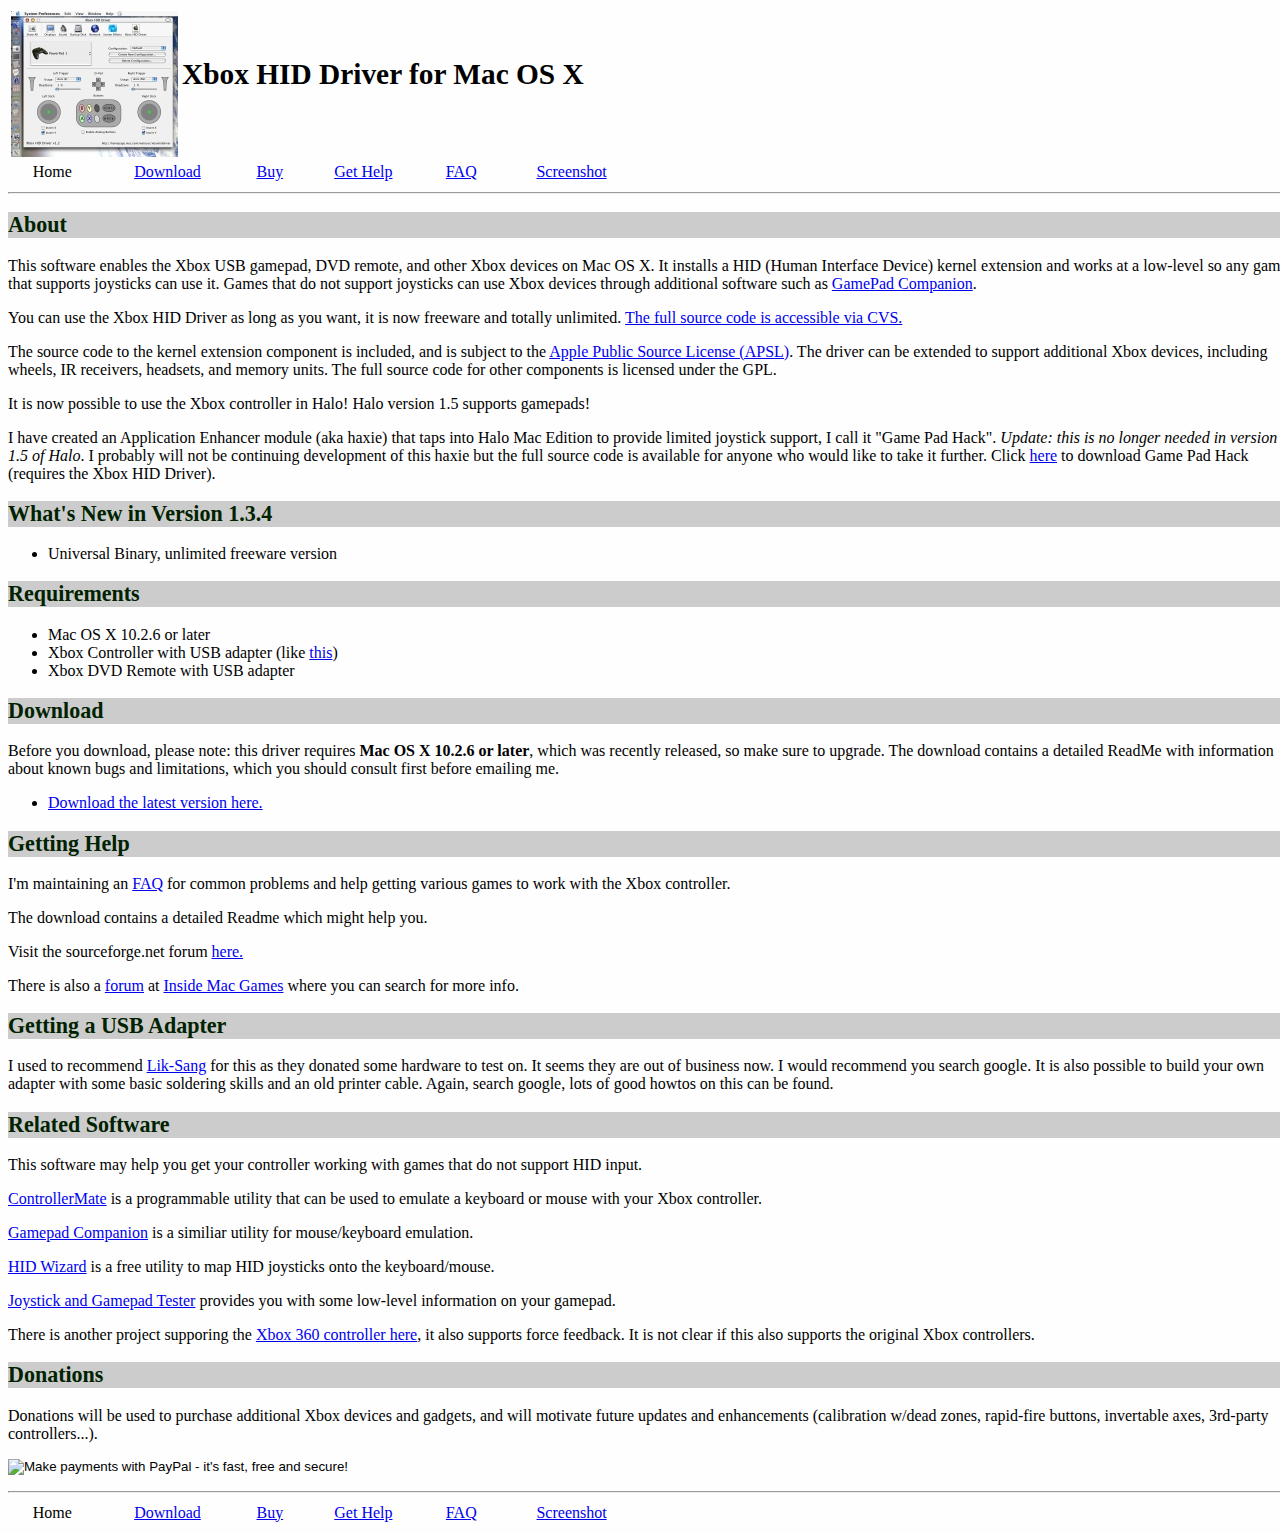
<file: website/index.html>
<html>
	<head>
		<title>Xbox HID Driver for Mac OS X</title>
		<link rel=stylesheet type="text/css" href=xboxhid.css>
	</head>
<body>

<table>
<tr valign=center>
	<td><a href=screenshot.jpg><image src=thumb.jpg></image></a></td>
	<td><h1>Xbox HID Driver for Mac OS X</h1></td>
</tr>
</table>
<table width=50%>
<tr align=center>
	<td>Home</td>
	<td><a href=index.html#download>Download</a></td>
	<td><a href=buy.html>Buy</a></td>
	<td><a href=index.html#help>Get Help</a></td>
	<td><a href=faq.html>FAQ</a></td>
	<td><a href=screenshot.jpg>Screenshot</a></td>
</tr>
</table>
<hr>
<h2>About</h2>
<p>This software enables the Xbox USB gamepad, DVD remote, and other Xbox devices on Mac OS X. It installs a HID (Human Interface Device) kernel extension and works at a low-level so any game that supports joysticks can use it. Games that do not support joysticks can use Xbox devices through additional software such as <a href="http://www.carvware.com/gamepadcompanion.html">GamePad Companion</a>.

<p>You can use the Xbox HID Driver as long as you want, it is now freeware and totally unlimited. <a href="http://sourceforge.net/cvs/?group_id=193069">The full source code is accessible via CVS.</a>

<p>The source code to the kernel extension component is included, and is subject to the <a href="http://www.opensource.apple.com/apsl/">Apple Public Source License (APSL)</a>. The driver can be extended to support additional Xbox devices, including wheels, IR receivers, headsets, and memory units. The full source code for other components is licensed under the GPL.

<p>It is now possible to use the Xbox controller in Halo! Halo version 1.5 supports gamepads!

<p>I have created an Application Enhancer module (aka haxie) that taps into Halo Mac Edition to provide limited joystick support, I call it "Game Pad Hack". <i>Update: this is no longer needed in version 1.5 of Halo</i>. I probably will not be continuing development of this haxie but the full source code is available for anyone who would like to take it further. Click <a href="GPH-0.3.sit">here</a> to download Game Pad Hack (requires the Xbox HID Driver).
<p>
<h2>What's New in Version 1.3.4</h2>
<ul>
<li>Universal Binary, unlimited freeware version</li>
</ul>

<h2>Requirements</h2>
<ul>
<li>Mac OS X 10.2.6 or later</li>
<li>Xbox Controller with USB adapter (like <a href="controller+adapter.jpg">this</a>)</li>
<li>Xbox DVD Remote with USB adapter</li>
</ul>

<a name=download></a>
<h2>Download</h2>
<p>Before you download, please note: this driver requires <b>Mac OS X 10.2.6 or later</b>, which was recently released, so make sure to upgrade. The download contains a detailed ReadMe with information about known bugs and limitations, which you should consult first before emailing me.

<p><ul><li><a href="http://sourceforge.net/project/showfiles.php?group_id=193069">Download the latest version here.</a></li>
   </ul>
   
<a name=help></a>
<h2>Getting Help</h2>

<p>I'm maintaining an <a href="faq.html">FAQ</a> for common problems and help getting various games to work with the Xbox controller.

<p>The download contains a detailed Readme which might help you.

<p>Visit the sourceforge.net forum <a href="http://sourceforge.net/forum/?group_id=193069">here.</a>

<p>There is also a <a href="http://www.insidemacgames.com/forum/">forum</a> at <a href="www.insidemacgames.com">Inside Mac Games</a> where you can search for more info.



<h2>Getting a USB Adapter</h2>
<p>I used to recommend <a  href="http://www.lik-sang.com">Lik-Sang</a> for this as they donated some hardware to test on. It seems they are out of business now. I would recommend you search google. It is also possible to build your own adapter with some basic soldering skills and an old printer cable. Again, search google, lots of good howtos on this can be found.

<h2>Related Software</h2>

This software may help you get your controller working with games that do not support HID input.

<p><a href="http://www.orderedbytes.com">ControllerMate</a> is a programmable utility that can be used to emulate a keyboard or mouse with your Xbox controller.

<p><a href="http://www.carvware.com/gamepadcompanion.html">Gamepad Companion</a> is a similiar utility for mouse/keyboard emulation.

<p><a href="http://www.zsculpt.com/website/appsutils/hidwizard">HID Wizard</a> is a free utility to map HID joysticks onto the keyboard/mouse.

<p><a href="http://alphaomega.software.free.fr/joystickandgamepadtester/Joystick%20And%20Gamepad%20Tester.html">Joystick and Gamepad Tester</a> provides you with some low-level information on your gamepad.

<p>There is another project supporing the <a href="http://tattiebogle.net/index.php/ProjectRoot/Xbox360Controller/OsxDriver
">Xbox 360 controller here</a>, it also supports force feedback. It is not clear if this also supports the original Xbox controllers.

<h2>Donations</h2>
<p>Donations will be used to purchase additional Xbox devices and gadgets, and  will motivate future updates and enhancements (calibration w/dead zones, rapid-fire buttons, invertable axes, 3rd-party controllers...).

<form action="https://www.paypal.com/cgi-bin/webscr" method="post">
<input type="hidden" name="cmd" value="_xclick">
<input type="hidden" name="business" value="walisser@mac.com">
<input type="hidden" name="item_name" value="Xbox HID Driver Donation">
<input type="hidden" name="item_number" value="1">
<input type="hidden" name="no_note" value="1">
<input type="hidden" name="currency_code" value="USD">
<input type="hidden" name="tax" value="0">
<input type="image" src="https://www.paypal.com/images/x-click-but21.gif" border="0" name="submit" alt="Make payments with PayPal - it's fast, free and secure!">
</form>

<hr>
<table width=50%>
<tr align=center>
	<td>Home</td>
	<td><a href=index.html#download>Download</a></td>
	<td><a href=buy.html>Buy</a></td>
	<td><a href=index.html#help>Get Help</a></td>
	<td><a href=faq.html>FAQ</a></td>
	<td><a href=screenshot.jpg>Screenshot</a></td>
</tr>
</table>
</body>
</html>
</file>
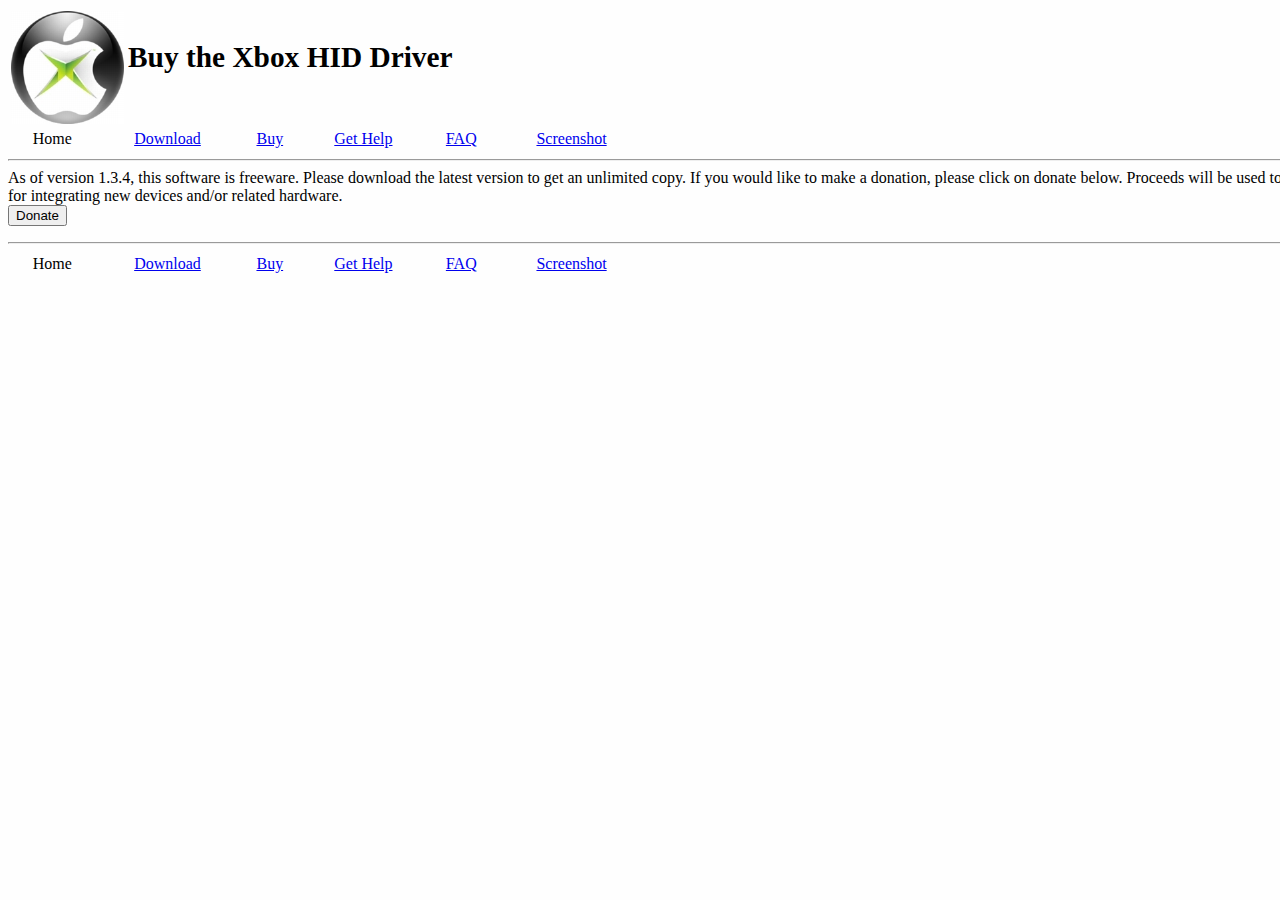
<file: website/buy.html>
<html>
	<head>
		<title>Xbox HID Driver for Mac OS X: Buy</title>
		<link rel=stylesheet type="text/css" href=xboxhid.css>
	</head>
<body>

<table>
<tr valign=center>
	<td><image src="xbx-apple.jpg"></image></td>
	<td><h1>Buy the Xbox HID Driver</h1></td>
</tr>
</table>

<table width=50%>
<tr align=center>
	<td>Home</td>
	<td><a href=index.html#download>Download</a></td>
	<td><a href=buy.html>Buy</a></td>
	<td><a href=index.html#help>Get Help</a></td>
	<td><a href=faq.html>FAQ</a></td>
	<td><a href=screenshot.jpg>Screenshot</a></td>
</tr>
</table>
<hr>

As of version 1.3.4, this software is freeware. Please download the latest version to get an unlimited copy. If you would like to make a donation,
please click on donate below. Proceeds will be used to for integrating new devices and/or related hardware.

<form action="https://www.paypal.com/cgi-bin/webscr" method="post">
<input type="hidden" name="cmd" value="_xclick">
<input type="hidden" name="business" value="walisser@mac.com">
<input type="hidden" name="item_name" value="Xbox HID Driver Donation">
<input type="hidden" name="item_number" value="1">
<input type="hidden" name="no_note" value="1">
<input type="hidden" name="currency_code" value="USD">
<input type="submit" value="Donate" border="0" name="submit" alt="Make payments with PayPal - it's fast, free and secure!">
</form>

<hr>
<table width=50%>
<tr align=center>
	<td>Home</td>
	<td><a href=index.html#download>Download</a></td>
	<td><a href=buy.html>Buy</a></td>
	<td><a href=index.html#help>Get Help</a></td>
	<td><a href=faq.html>FAQ</a></td>
	<td><a href=screenshot.jpg>Screenshot</a></td>
</tr>
</table>
</body>
</html>
</file>
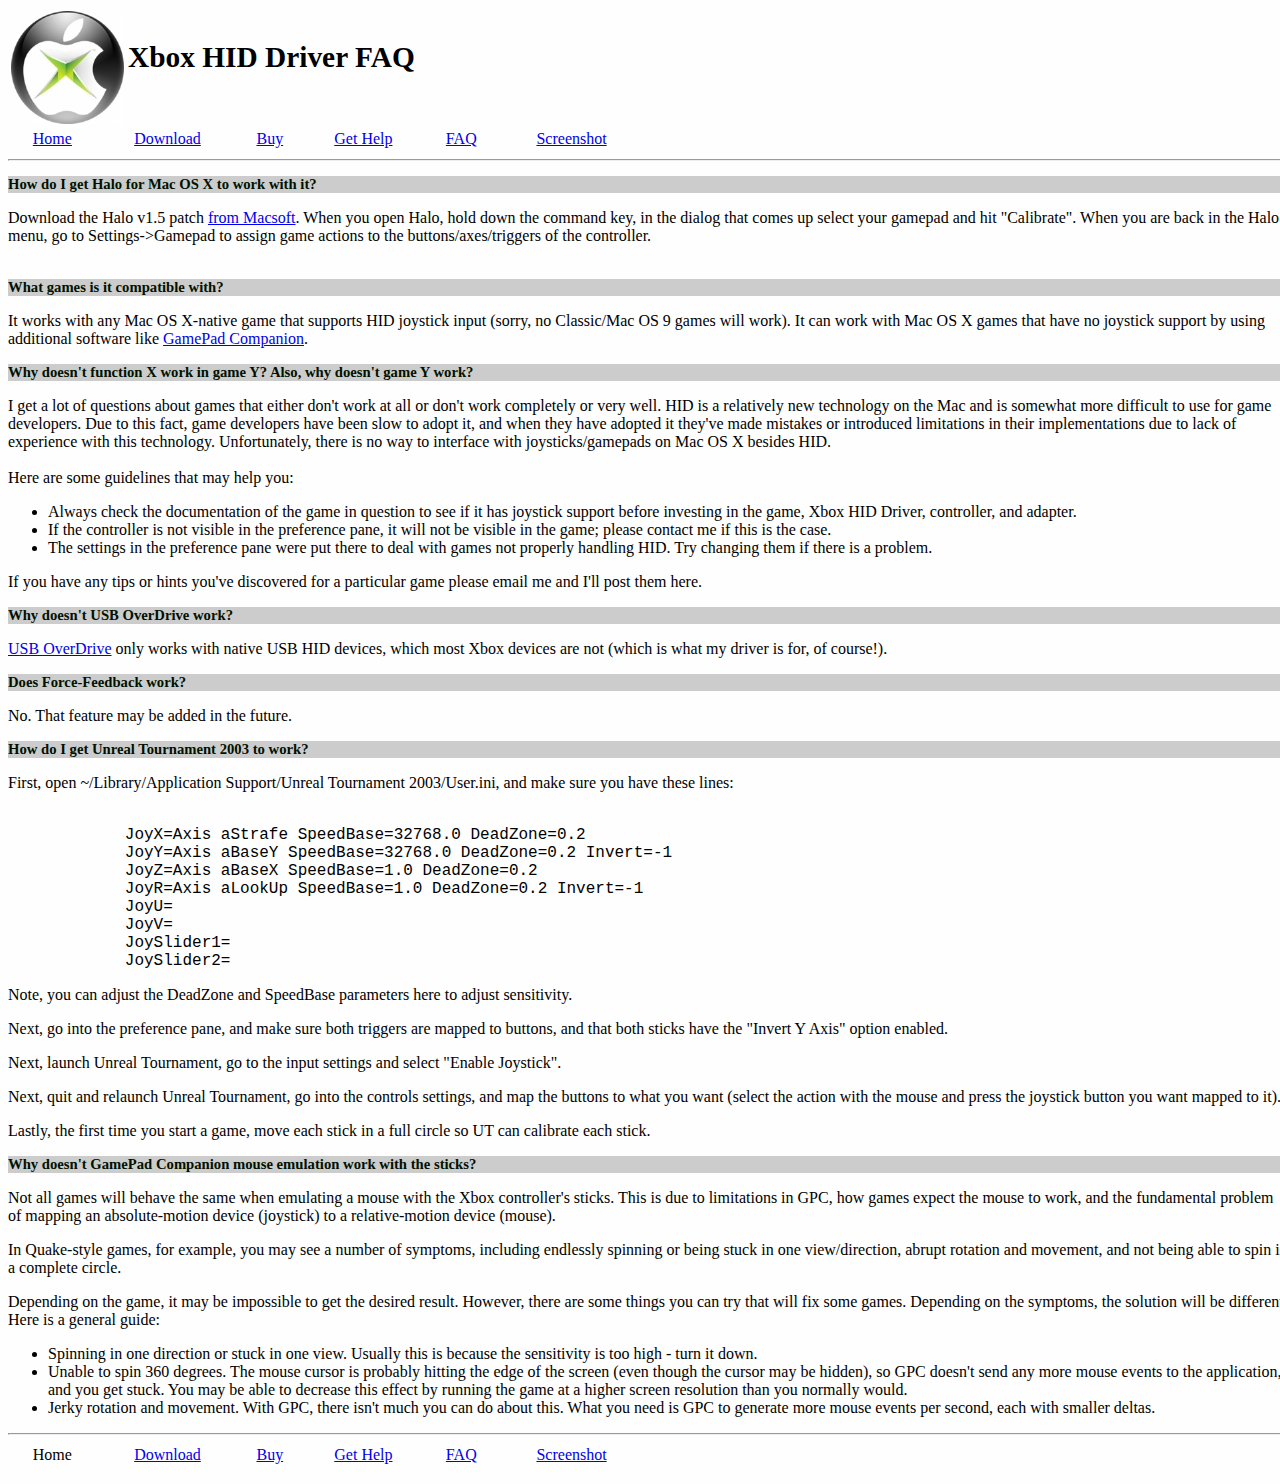
<file: website/faq.html>
<html>
	<head>
		<title>Xbox HID Driver for Mac OS X: Frequently Asked Questions</title>
		<link rel=stylesheet type="text/css" href=xboxhid.css>
	</head>
<body>

<table>
<tr valign=center>
	<td><image src="xbx-apple.jpg"></image></td>
	<td><h1>Xbox HID Driver FAQ</h1></td>
</tr>
</table>

<table width=50%>
<tr align=center>
	<td><a href=index.html>Home<a></td>
	<td><a href=index.html#download>Download</a></td>
	<td><a href=buy.html>Buy</a></td>
	<td><a href=index.html#help>Get Help</a></td>
	<td><a href=faq.html>FAQ</a></td>
	<td><a href=screenshot.jpg>Screenshot</a></td>
</tr>
</table>
<hr>


<h3>How do I get Halo for Mac OS X to work with it?</h3>

<p>Download the Halo v1.5 patch <a href="http://www.macsoftgames.com/products/halo/support/MacSoft-Halo-Support.html">from Macsoft</a>. When you open Halo, hold down the command key,
in the dialog that comes up select your gamepad and hit "Calibrate". When you are back in the Halo menu, go to Settings->Gamepad to assign game actions to the buttons/axes/triggers of the controller. 
<br><br>

<h3>What games is it compatible with?</h3>

<p>It works with any Mac OS X-native game that supports HID joystick input (sorry, no Classic/Mac OS 9 games will work). It can work with Mac OS X games that have
no joystick support by using additional software like <a href="http://www.carvware.com/gamepadcompanion.html">GamePad Companion</a>. 

<h3>Why doesn't function X work in game Y? Also, why doesn't game Y work?</h3>

<p>I get a lot of questions about games that either don't work at all or don't work completely or very well. HID is a relatively new technology on the Mac and is somewhat more difficult to use for game developers. Due to this fact, game developers have been slow to adopt it, and when they have adopted it they've made mistakes or introduced limitations in their implementations due to lack of experience with this technology. Unfortunately, there is no way to interface with joysticks/gamepads on Mac OS X besides HID.<br><br>Here are some guidelines that may help you:
<ul>
<li>Always check the documentation of the game in question to see if it has joystick support before investing in the game, Xbox HID Driver, controller, and adapter.</li>
<li>If the controller is not visible in the preference pane, it will not be visible in the game; please contact me if this is the case.</li>
<li>The settings in the preference pane were put there to deal with games not properly handling HID. Try changing them if there is a problem.</li>
</ul>

<p>If you have any tips or hints you've discovered for a particular game please email me and I'll post them here.

<h3>Why doesn't USB OverDrive work?</h3>

<p><a href="http://www.usboverdrive.com">USB OverDrive</a> only works with native USB HID devices, which most Xbox devices are not (which is what my driver is for, of course!).

<h3>Does Force-Feedback work?</h3>

<p>No. That feature may be added in the future.

<h3>How do I get Unreal Tournament 2003 to work?</h3>

<p>First, open ~/Library/Application Support/Unreal Tournament 2003/User.ini, and make sure you have
these lines:
<pre><blockquote>
	JoyX=Axis aStrafe SpeedBase=32768.0 DeadZone=0.2
	JoyY=Axis aBaseY SpeedBase=32768.0 DeadZone=0.2 Invert=-1
	JoyZ=Axis aBaseX SpeedBase=1.0 DeadZone=0.2
	JoyR=Axis aLookUp SpeedBase=1.0 DeadZone=0.2 Invert=-1
	JoyU=
	JoyV=
	JoySlider1=
	JoySlider2=
</blockquote></pre>

<p>Note, you can adjust the DeadZone and SpeedBase parameters here to adjust sensitivity.

<p>Next, go into the preference pane, and make sure both triggers are mapped to buttons, and that both sticks have the "Invert Y Axis" option enabled.

<p>Next, launch Unreal Tournament, go to the input settings and select "Enable Joystick".

<p>Next, quit and relaunch Unreal Tournament, go into the controls settings, and map the buttons to what you want (select the action with the mouse and press the joystick button you want mapped to it). 

<p>Lastly, the first time you start a game, move each stick in a full circle so UT can calibrate each stick.



<h3>Why doesn't GamePad Companion mouse emulation work with the sticks?</h3>

<p>Not all games will behave the same when emulating a mouse with the Xbox controller's sticks. This is due to limitations in GPC, how games expect the mouse to work, and the fundamental problem of mapping an absolute-motion device (joystick) to a relative-motion device (mouse). 

<p>In Quake-style games, for example,
you may see a number of symptoms, including endlessly spinning or being stuck in one view/direction, abrupt rotation and movement, and not being able to spin in a complete circle.

<p> Depending on the game, it may be impossible to get the desired result. However, there are some things you can try that will fix some games. Depending on the symptoms, the solution will be different. Here is a general guide:
<ul>
<li>Spinning in one direction or stuck in one view. Usually this is because the sensitivity is too high - turn it down.
</li>

<li>Unable to spin 360 degrees. The mouse cursor is probably hitting the edge of the screen (even though the cursor may be hidden), so GPC doesn't send any more mouse events to the application, and you get stuck. You may be able to decrease this effect by running the game at a higher screen resolution than you normally would.
</li>

<li>Jerky rotation and movement. With GPC, there isn't much you can do about this. What you need is GPC to generate more mouse events per second, each with smaller deltas.
</li>

</ul>


<hr>
<table width=50%>
<tr align=center>
	<td>Home</td>
	<td><a href=index.html#download>Download</a></td>
	<td><a href=buy.html>Buy</a></td>
	<td><a href=index.html#help>Get Help</a></td>
	<td><a href=faq.html>FAQ</a></td>
	<td><a href=screenshot.jpg>Screenshot</a></td>
</tr>
</table>
</body>
</html>
</file>
